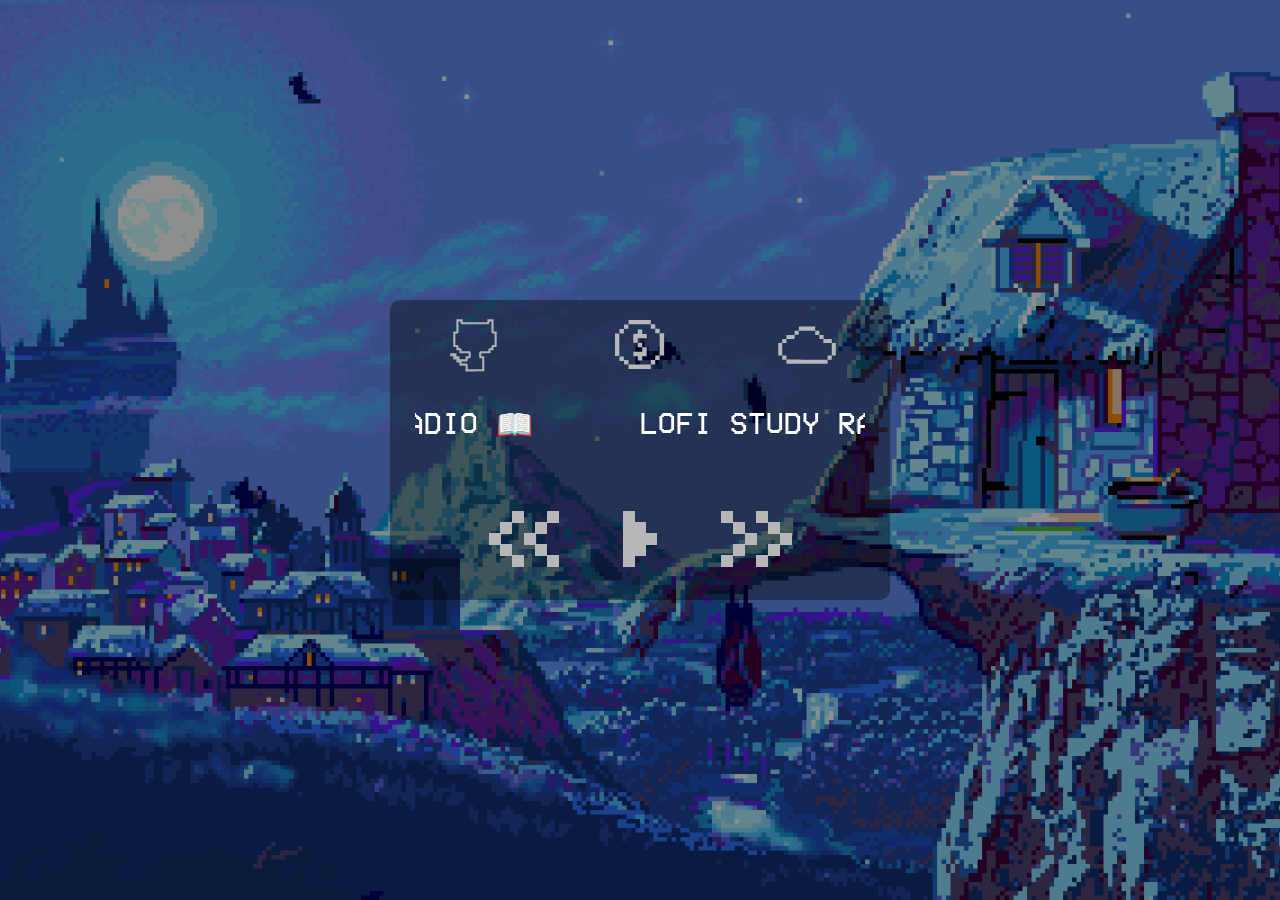
<file: docs/index.html>
<!DOCTYPE html>
<html lang="en">

<head>
    <meta charset="UTF-8">
    <meta http-equiv="X-UA-Compatible" content="IE=edge">
    <meta name="viewport" content="width=device-width, initial-scale=1.0">
    <script src="./assets/jslibraries/jquery-3.7.0.min.js"></script>
    <link rel="stylesheet" href="style.css">
    <link rel="shortcut icon" href="./assets/svg/favicon.svg" type="image/x-icon">
    <title>Lofi Player</title>
</head>

<body>

    <!-- <iframe style="display: ;" id="video" width="560" height="315"
        src="https://www.youtube-nocookie.com/embed/jfKfPfyJRdk?controls=0&enablejsapi=1" title="YouTube video player" frameborder="0"
        allow="accelerometer; autoplay; clipboard-write; encrypted-media; gyroscope; picture-in-picture; web-share"
        allowfullscreen></iframe> -->
    <div style="position: absolute; visibility: hidden;" id="player"></div>
    <div class="loading-screen">
        <h1 class="loadletter">L</h1>
        <h1 class="loadletter">O</h1>
        <h1 class="loadletter">A</h1>
        <h1 class="loadletter">D</h1>
        <h1 class="loadletter">I</h1>
        <h1 class="loadletter">N</h1>
        <h1 class="loadletter">G</h1>
        <div class="movingloadingbox"></div>

    </div>
    <div class="support">
        <div class="support-holder">
            <h1>Support me</h1>
            <hr>
            <h2>Support my work using any of the following methods</h2>
            <div class="paymentmethods">
                <div class="paymentinfo">
                    <p>Paypal: Send money through paypal.me</p>
                    <p>Adslinks: Go through an advertise shortened link that pays me when you complete the captcha (you dont have to enter your phone number or any data)</p>
                </div>
                <div class="paypalme">
                    <h1>Use Paypal</h1>
                </div>
                <div class="adslink">
                    <h1>Use advertised links</h1>
                </div>
            </div>
            <h3 class="nevermind">nevermind</h3>
        </div>
    </div>
    <div class="holder">
        <div class="data">
            <div class="menu">
                <div class="github-btn">
                    <img src="./assets/svg/github.svg" alt="">
                </div>
                <div class="donate-btn">
                    <img src="./assets/svg/dollar.svg" alt="">
                </div>
                <div class="background-changer">
                    <img src="./assets/svg/cloud.svg" alt="">
                </div>



            </div>
            <div class="song-name">
                <div class="song-name-holder">
                    <div>
                        <span>Lofi study radio 📖</span>
                        <span>Lofi study radio 📖</span>
                    </div>
                </div>
            </div>
            <div class="controls">
                <div class="previous">
                    <div class="pixel pixel1 "></div>
                    <div class="pixel pixel2 "></div>
                    <div class="pixel pixel3 "></div>
                    <div class="pixel pixel4 "></div>
                    <div class="pixel pixel5 "></div>
                    <div class="pixel pixel6 "></div>
                    <div class="pixel pixel7 "></div>
                    <div class="pixel pixel8 "></div>
                    <div class="pixel pixel9 "></div>
                    <div class="pixel pixel10 "></div>
                </div>

                <div class="play-n-pause">
                    <div class="pixel pixel1 "></div>
                    <div class="pixel pixel2 "></div>
                    <div class="pixel pixel3 "></div>
                    <div class="pixel pixel4 "></div>
                    <div class="pixel pixel5 "></div>
                    <div class="pixel pixel6 "></div>
                    <div class="pixel pixel7 "></div>
                    <div class="pixel pixel8 "></div>
                    <div class="pixel pixel9 "></div>
                    <div class="pixel pixel10 "></div>
                </div>
                <div class="loading">
                    <div class="pixel pixel1"></div>
                    <div class="pixel pixel2 "></div>
                    <div class="pixel pixel3 "></div>
                    <div class="pixel pixel4 "></div>
                    <div class="pixel pixel5 "></div>
                </div>
                <div class="next">
                    <div class="pixel pixel1 "></div>
                    <div class="pixel pixel2 "></div>
                    <div class="pixel pixel3 "></div>
                    <div class="pixel pixel4 "></div>
                    <div class="pixel pixel5 "></div>
                    <div class="pixel pixel6 "></div>
                    <div class="pixel pixel7 "></div>
                    <div class="pixel pixel8 "></div>
                    <div class="pixel pixel9 "></div>
                    <div class="pixel pixel10 "></div>
                </div>
            </div>
        </div>
    </div>



</body>
<script src="main.js"></script>

</html>
</file>
<file: docs/style.css>
@font-face {
    font-family: 'VCR-OSD-MONO';
    src: url('assets/fonts/VCR_OSD_MONO_1.001.ttf');
    src: url('assets/fonts/VCR_OSD_MONO_1.001.ttf') format('truetype');
    font-weight: normal;
    font-style: normal;
}

* {
    padding: 0;
    margin: 0;
    font-family: 'VCR-OSD-MONO';
    font-size: 100px;
    overflow: hidden;
    text-transform: uppercase;
    -webkit-touch-callout: none;
    -webkit-user-select: none;
    -khtml-user-select: none;
    -moz-user-select: none;
    -ms-user-select: none;
    user-select: none;
}

body {
    background-size: cover;
    background-position: center;
    background-repeat: no-repeat;
    background-attachment: fixed;
}

.holder {
    height: 100vh;
    width: 100vw;
    background-color: rgba(0, 0, 0, 0.444);
    display: flex;
    justify-content: center;
    align-items: center;
}

.data {
    height: 300px;
    width: 500px;
    border-radius: 10px;
    display: flex;
    flex-direction: column;
    justify-content: end;
    align-items: center;
    background-color: rgba(0, 0, 0, 0.366);
    position: relative;
}

.controls {
    height: 70px;
    width: 500px;
    display: flex;
    justify-content: space-between;
    align-items: center;
    margin-bottom: 30px;
}

.song-name {
    height: 130px;
    width: 500px;
    display: flex;
    align-items: center;
    justify-content: center;
}

.song-name-holder {
    height: 50px;
    width: 450px;
    display: flex;
    overflow: hidden;
    justify-content: center;
    align-items: center;
    position: relative;
    margin-bottom: 40px;
}



.song-name-holder div {
    display: block;
    width: 200%;
    height: 43px;

    position: absolute;
    overflow: hidden;

    animation: marquee 10s linear infinite;
}

.song-name-holder span {
    float: left;
    width: 50%;
    font-size: 30px;
    transform: translateY(-20);
    text-transform: uppercase;
    color: white;
}

@keyframes marquee {
    0% {
        left: 0;
    }

    100% {
        left: -100%;
    }
}



.play-n-pause {
    height: 60px;
    width: 40px;
    display: flex;
    justify-content: center;
    align-items: center;
}






.play-n-pause:hover {
    cursor: pointer;
}

.play-n-pause:hover .pixel {
    background-color: rgb(255, 255, 255);
    border: 1px solid rgb(255, 255, 255);
}

.pixel {
    height: 10px;
    width: 10px;
    background-color: rgb(183, 183, 183);
    position: absolute;
    border: 1px solid rgb(183, 183, 183);
    font-size: 5px;
    transition: 0.2s;
}

.play-n-pause>.pixel1 {
    margin-left: 22px;
}

.play-n-pause>.pixel2 {
    margin-left: 22px;
}

.play-n-pause>.pixel3 {
    margin-bottom: 22px;
}


.play-n-pause>.pixel5 {
    margin-top: 22px;
}

.play-n-pause>.pixel6 {
    margin-right: 22px;
    margin-bottom: 44px;
}

.play-n-pause>.pixel7 {
    margin-right: 22px;
    margin-bottom: 22px;
}

.play-n-pause>.pixel8 {
    margin-right: 22px;
}

.play-n-pause>.pixel9 {
    margin-right: 22px;
    margin-top: 22px;
}

.play-n-pause>.pixel10 {
    margin-right: 22px;
    margin-top: 44px;
}

/* when playing */

.playing.pixel2 {
    margin-left: 22px;
    margin-bottom: 22px;
}

.playing.pixel3 {
    margin-left: 22px;
    margin-bottom: 44px;
}

.playing.pixel4 {
    margin-left: 22px;
    margin-top: 22px;
}

.playing.pixel5 {
    margin-left: 22px;
    margin-top: 44px;
}

.previous {
    height: 60px;
    width: 70px;
    display: flex;
    justify-content: start;
    align-items: center;
    margin-left: 100px;
    left: 0;
    transition: 0.2s;
}

.previous:hover {
    cursor: pointer;
}

.previous:hover .pixel {
    cursor: pointer;
    position: absolute;
    transform: translateX(-10px);
    background-color: rgb(255, 255, 255);
    border: 1px solid rgb(255, 255, 255);
}

.previous>.pixel1 {
    margin-left: -1.5px;
}

.previous>.pixel2 {
    margin-top: 22px;
    margin-left: 10px;
}

.previous>.pixel3 {
    margin-bottom: 22px;
    margin-left: 10px;
}

.previous>.pixel4 {
    margin-bottom: 44px;
    margin-left: 22px;
}

.previous>.pixel5 {
    margin-top: 44px;
    margin-left: 22px;
}

.previous>.pixel6 {
    margin-left: 33.5px;

}

.previous>.pixel7 {
    margin-top: 22px;
    margin-left: 45px;
}

.previous>.pixel8 {
    margin-bottom: 22px;
    margin-left: 45px;
}

.previous>.pixel9 {
    margin-bottom: 44px;
    margin-left: 57px;
}

.previous>.pixel10 {
    margin-top: 44px;
    margin-left: 57px;
}

.next {
    height: 60px;
    width: 70px;
    display: flex;
    justify-content: flex-end;
    align-items: center;
    margin-right: 100px;
    transition: 0.2s;
}

.next:hover {
    cursor: pointer;
}


.next:hover .pixel {
    cursor: pointer;
    position: absolute;
    transform: translateX(10px);
    background-color: rgb(255, 255, 255);
    border: 1px solid rgb(255, 255, 255);
}

.next>.pixel1 {
    margin-right: -1.5px;
}

.next>.pixel2 {
    margin-top: 22px;
    margin-right: 10px;
}

.next>.pixel3 {
    margin-bottom: 22px;
    margin-right: 10px;
}

.next>.pixel4 {
    margin-bottom: 44px;
    margin-right: 22px;
}

.next>.pixel5 {
    margin-top: 44px;
    margin-right: 22px;
}

.next>.pixel6 {
    margin-right: 33.5px;

}

.next>.pixel7 {
    margin-top: 22px;
    margin-right: 45px;
}

.next>.pixel8 {
    margin-bottom: 22px;
    margin-right: 45px;
}

.next>.pixel9 {
    margin-bottom: 44px;
    margin-right: 57px;
}

.next>.pixel10 {
    margin-top: 44px;
    margin-right: 57px;
}

.loading {
    height: 60px;
    width: 60px;
    display: none;
    justify-content: center;
    align-items: center;
    /* z-index: 99; */
}

.loading>.pixel {

    display: block;
    animation: slide 1s infinite;
    position: static;
    margin-bottom: -15px;
}

.loading>.pixel:nth-child(1) {
    animation-delay: 0.1s;
}

.loading>.pixel:nth-child(2) {
    animation-delay: 0.2s;
}

.loading>.pixel:nth-child(3) {
    animation-delay: 0.3s;
}

.loading>.pixel:nth-child(4) {
    animation-delay: 0.4s;
}

.loading>.pixel:nth-child(5) {
    animation-delay: 0.5s;
}



@keyframes slide {
    0% {
        transform: translateY(1);
    }

    50% {
        transform: translateY(-20px);
    }

}

.menu {
    width: 100%;
    height: 100px;
    display: flex;
    justify-content: space-around;
    align-items: center;
}

.background-changer {
    height: 50px;
    width: 80px;
    display: flex;
    justify-content: center;
    align-items: center;
    top: 15px;
    left: 20px;
}

.background-changer>img {
    width: 60px;
    transition: 0.2s;
    padding: 0px;
}

.background-changer>img:hover {
    cursor: pointer;
    content: url("assets/svg/cloud-hover.svg");
    transform: scale(1.1);
}

.donate-btn {
    height: 60px;
    width: 80px;
    display: flex;
    justify-content: center;
    align-items: center;
    top: 15px;
    left: 20px;
}

.donate-btn>img {
    width: 50px;
    transition: 0.2s;
    padding: 0px;
}

.donate-btn>img:hover {
    cursor: pointer;
    content: url("assets/svg/dollar-hover.svg");
    transform: scale(1.1);
}

.github-btn {
    height: 60px;
    width: 80px;
    display: flex;
    justify-content: center;
    align-items: center;
    top: 15px;
    left: 20px;
}

.github-btn>img {
    width: 65px;
    transition: 0.2s;
    padding: 0px;
}

.github-btn>img:hover {
    cursor: pointer;
    content: url("assets/svg/github-hover.svg");
    transform: scale(1.1);
}

.settings-btn {
    height: 60px;
    width: 80px;
    display: flex;
    justify-content: center;
    align-items: center;
    top: 15px;
    left: 20px;
}

.settings-btn>img {
    width: 50px;
    transition: 0.2s;
    padding: 0px;
}

.settings-btn>img:hover {
    cursor: pointer;
    content: url("assets/svg/settings-hover.svg");
    transform: scale(1.1);
}

.loading-screen {
    position: absolute;
    height: 100vh;
    width: 100vw;
    background-color: black;
    z-index: 999;
    color: white;
    display: flex;
    justify-content: center;
    align-items: center;
    transition: 2s;
}

.opacityloading {
    opacity: 0%;
}

.loading-screen>h1 {
    font-size: 50px;
    animation: slide 1s infinite;

}

.loading-screen>h1:nth-child(1) {
    animation-delay: 0.1s;
}

.loading-screen>h1:nth-child(2) {
    animation-delay: 0.2s;
}

.loading-screen>h1:nth-child(3) {
    animation-delay: 0.3s;
}

.loading-screen>h1:nth-child(4) {
    animation-delay: 0.4s;
}

.loading-screen>h1:nth-child(5) {
    animation-delay: 0.5s;
}

.loading-screen>h1:nth-child(6) {
    animation-delay: 0.6s;
}

.loading-screen>h1:nth-child(7) {
    animation-delay: 0.7s;
}

@keyframes slide {
    0% {
        transform: translateY(1);
    }

    50% {
        transform: translateY(-20px);
    }

}

.movingloadingbox {
    width: 30px;
    height: 30px;
    background-color: white;
    position: absolute;
    top: 0;
    left: 0;
    animation: spin 3s infinite;

}

@keyframes spin {
    0% {
        top: 0;
        left: 0px;
    }

    20% {
        left: calc(100vw - 30px);
        top: 0px;
    }

    40% {
        left: calc(100vw - 30px);
        top: calc(100vh - 30px);
    }

    60% {
        left: 0px;
        top: calc(100vh - 30px);
    }


}

.support {
    height: 100vh;
    width: 100vw;
    background-color: rgba(0, 0, 0, 0.89);
    display: flex;
    justify-content: center;
    align-items: center;
    transition: 0.2s;
    position: absolute;
    transform: translateY(-100vh);
    z-index: 9999;
}

.support-holder {
    height: 600px;
    width: 500px;
    border-radius: 30px;
    display: flex;
    flex-direction: column;
    justify-content: start;
    align-items: center;
    background-color: rgb(0, 0, 0);
    position: relative;
    color: white;
    padding: 40px;
    padding-bottom: 15px;
}

.support-holder>h1 {
    color: white;
    font-size: 40px;
}

.support-holder>h2 {
    color: white;
    font-size: 30px;
    text-align: center;
}

.support-holder>hr {
    background-color: white;
    width: 100%;
    margin: 20px 0px;
}

.nevermind {
    font-size: 20px;
    transition: 0.2s;
}

.nevermind:hover {
    cursor: pointer;
    text-decoration: underline;
    transform: scale(1.1);
}

.paymentmethods {
    height: 70%;
    width: 100%;
    margin: 30px 30px;
    display: flex;
    flex-direction: column;
    justify-content: end;

}

.paymentinfo {
    height: 70%;
}

.paymentinfo>p {
    font-size: 23px;
    margin-top: 20px;
    text-align: justify;
}

.paypalme {
    width: 100%;
    height: 60px;
    background-color: rgb(255, 255, 0);
    border-radius: 10px;
    display: flex;
    align-items: center;
    justify-content: center;
    margin: 10px 0px;
    transition: 0.2s;
}

.paypalme:hover {
    background-color: rgb(255, 140, 0);
    cursor: pointer;
    transform: scale(0.97);
}

.paypalme>h1 {
    font-size: 30px;
    color: black;
}

.adslink {
    width: 100%;
    height: 60px;
    background-color: rgb(255, 255, 0);
    border-radius: 10px;
    display: flex;
    align-items: center;
    justify-content: center;
    margin: 10px 0px;
    transition: 0.2s;
}

.adslink:hover {
    background-color: rgb(255, 140, 0);
    cursor: pointer;
    transform: scale(0.97);
}

.adslink>h1 {
    font-size: 30px;
    color: black;
}
</file>
